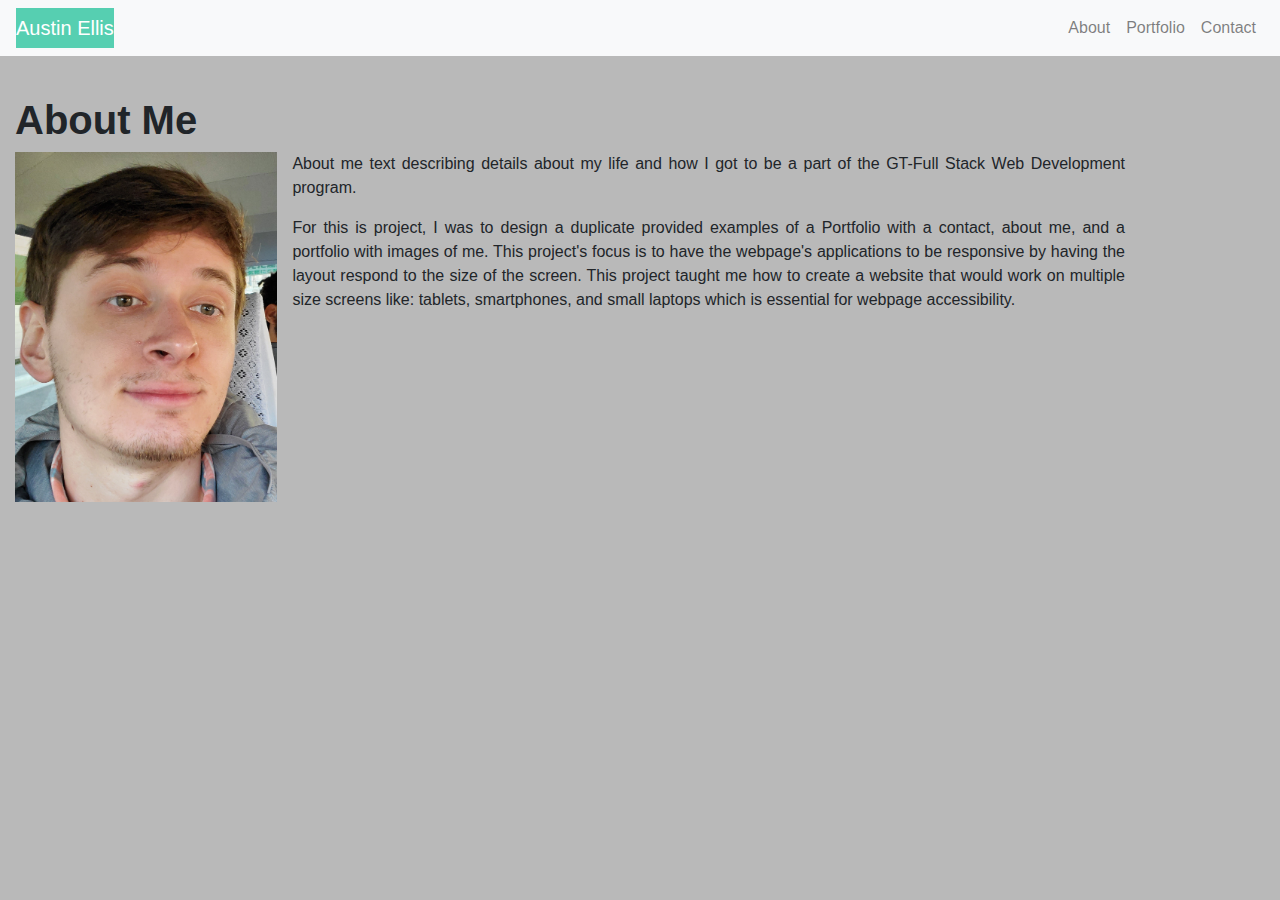
<file: index.html>
<!DOCTYPE html>

<html class="no-js">
  <head>
    <meta charset="utf-8" />
    <meta http-equiv="X-UA-Compatible" content="IE=edge" />
    <title>This is the About Me page of my Portfolio</title>
    <meta name="description" content="" />
    <meta name="viewport" content="width=device-width, initial-scale=1" />
    <meta http-equiv="X-UA-Compatible" content="IE=edge,chrome=1" />
    <meta name="HandheldFriendly" content="true" />
    <link
      rel="stylesheet"
      href="https://stackpath.bootstrapcdn.com/bootstrap/4.5.2/css/bootstrap.min.css"
      integrity="sha384-JcKb8q3iqJ61gNV9KGb8thSsNjpSL0n8PARn9HuZOnIxN0hoP+VmmDGMN5t9UJ0Z"
      crossorigin="anonymous"
    />
    <script
      src="https://code.jquery.com/jquery-3.5.1.slim.min.js"
      integrity="sha384-DfXdz2htPH0lsSSs5nCTpuj/zy4C+OGpamoFVy38MVBnE+IbbVYUew+OrCXaRkfj"
      crossorigin="anonymous"
    ></script>
    <script
      src="https://cdn.jsdelivr.net/npm/popper.js@1.16.1/dist/umd/popper.min.js"
      integrity="sha384-9/reFTGAW83EW2RDu2S0VKaIzap3H66lZH81PoYlFhbGU+6BZp6G7niu735Sk7lN"
      crossorigin="anonymous"
    ></script>
    <script
      src="https://stackpath.bootstrapcdn.com/bootstrap/4.5.2/js/bootstrap.min.js"
      integrity="sha384-B4gt1jrGC7Jh4AgTPSdUtOBvfO8shuf57BaghqFfPlYxofvL8/KUEfYiJOMMV+rV"
      crossorigin="anonymous"
    ></script>
    <link rel="stylesheet" href="./assets/css/style.css" />
    <link rel="stylesheet" href="./assets/css/index.css" />
  </head>
  <body>
    <nav class="navbar navbar-expand-lg navbar-light bg-light">
      <a class="navbar-brand" href="./index.html">Austin Ellis</a>
      <button
        class="navbar-toggler"
        type="button"
        data-toggle="collapse"
        data-target="#navbarSupportedContent"
        aria-controls="navbarSupportedContent"
        aria-expanded="false"
        aria-label="Toggle navigation"
      >
        <span class="navbar-toggler-icon"></span>
      </button>

      <div class="collapse navbar-collapse" id="navbarSupportedContent">
        <ul class="navbar-nav ml-auto">
          <li class="nav-item">
            <a class="nav-link" href="./index.html">About</a>
          </li>
          <li class="nav-item">
            <a class="nav-link" href="./portfolio.html">Portfolio</a>
          </li>
          <li class="nav-item">
            <a class="nav-link" href="./contact.html">Contact</a>
          </li>
        </ul>
      </div>
    </nav>
    <section class="container">
      <div class="row">
        <div class="col-sm-12">
          <h1><strong>About Me</strong></h1>
          <div class="row">
            <div class="col-sm-12">
              <div class="pull-left">
                <img
                  src="./assets/images/20200719_214330 (1).jpg"
                  alt="Kitten"
                  class="about-me-img"
                />
              </div>
              <div class="pull-left">
                <p>
                  About me text describing details about my life and how I got
                  to be a part of the GT-Full Stack Web Development program.
                </p>
                <p>
                  For this is project, I was to design a duplicate provided
                  examples of a Portfolio with a contact, about me, and a
                  portfolio with images of me. This project's focus is to have
                  the webpage's applications to be responsive by having the
                  layout respond to the size of the screen. This project taught
                  me how to create a website that would work on multiple size
                  screens like: tablets, smartphones, and small laptops which is
                  essential for webpage accessibility.
                </p>
              </div>
            </div>
          </div>
        </div>
      </div>
    </section>
  </body>
</html>
</file>
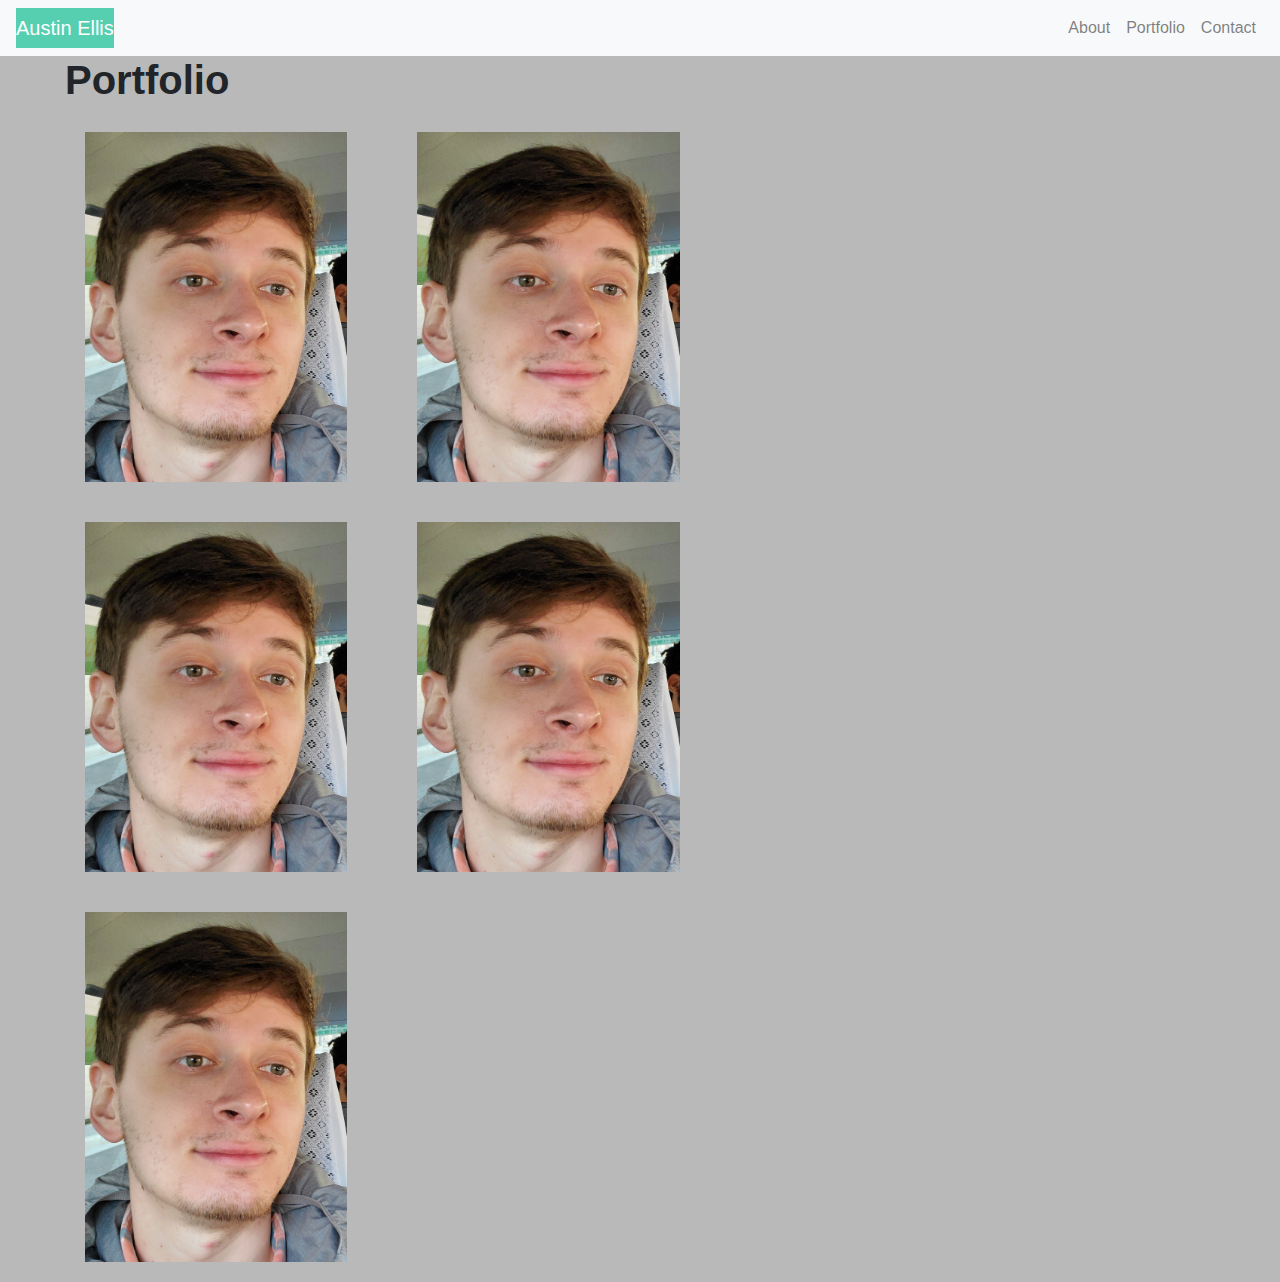
<file: portfolio.html>
<!DOCTYPE html>

<html class="no-js">
  <head>
    <meta charset="utf-8" />
    <meta http-equiv="X-UA-Compatible" content="IE=edge" />
    <title></title>
    <meta name="description" content="" />
    <meta name="viewport" content="width=device-width, initial-scale=1" />
    <link
      rel="stylesheet"
      href="https://stackpath.bootstrapcdn.com/bootstrap/4.5.2/css/bootstrap.min.css"
      integrity="sha384-JcKb8q3iqJ61gNV9KGb8thSsNjpSL0n8PARn9HuZOnIxN0hoP+VmmDGMN5t9UJ0Z"
      crossorigin="anonymous"
    />
    <script
      src="https://code.jquery.com/jquery-3.5.1.slim.min.js"
      integrity="sha384-DfXdz2htPH0lsSSs5nCTpuj/zy4C+OGpamoFVy38MVBnE+IbbVYUew+OrCXaRkfj"
      crossorigin="anonymous"
    ></script>
    <script
      src="https://cdn.jsdelivr.net/npm/popper.js@1.16.1/dist/umd/popper.min.js"
      integrity="sha384-9/reFTGAW83EW2RDu2S0VKaIzap3H66lZH81PoYlFhbGU+6BZp6G7niu735Sk7lN"
      crossorigin="anonymous"
    ></script>
    <script
      src="https://stackpath.bootstrapcdn.com/bootstrap/4.5.2/js/bootstrap.min.js"
      integrity="sha384-B4gt1jrGC7Jh4AgTPSdUtOBvfO8shuf57BaghqFfPlYxofvL8/KUEfYiJOMMV+rV"
      crossorigin="anonymous"
    ></script>
    <link rel="stylesheet" href="./assets/css/style.css" />
    <link rel="stylesheet" href="./assets/css/portfolio.css" />
  </head>
  <body>
    <nav class="navbar navbar-expand-lg navbar-light bg-light">
      <a class="navbar-brand" href="./index.html">Austin Ellis</a>
      <button
        class="navbar-toggler"
        type="button"
        data-toggle="collapse"
        data-target="#navbarSupportedContent"
        aria-controls="navbarSupportedContent"
        aria-expanded="false"
        aria-label="Toggle navigation"
      >
        <span class="navbar-toggler-icon"></span>
      </button>

      <div class="collapse navbar-collapse" id="navbarSupportedContent">
        <ul class="navbar-nav ml-auto">
          <li class="nav-item">
            <a class="nav-link" href="./index.html">About</a>
          </li>
          <li class="nav-item">
            <a class="nav-link" href="./portfolio.html">Portfolio</a>
          </li>
          <li class="nav-item">
            <a class="nav-link" href="./contact.html">Contact</a>
          </li>
        </ul>
      </div>
    </nav>
    <section class="container">
      <div class="row">
        <div class="col-sm-12">
          <h1><strong>Portfolio</strong></h1>
        </div>
      </div>
      <div class="row">
        <!-- <div class="wrapper"> -->
        <div class="col-sm-auto">
          <div class="pull-left">
            <img
              src="./assets/images/20200719_214330 (1).jpg"
              alt="Austin Ellis image"
              class="img-fluid portfolio-image"
            />
          </div>
          <!-- </div> -->
        </div>
        <div class="col-sm-auto">
          <div class="pull-left">
            <img
              src="./assets/images/20200719_214330 (1).jpg"
              alt="Austin Ellis image"
              class="img-fluid portfolio-image"
            />
          </div>
        </div>
      </div>
      <div class="row">
        <div class="col-sm-auto">
          <div class="pull-left">
            <img
              src="./assets/images/20200719_214330 (1).jpg"
              alt="Austin Ellis image"
              class="img-fluid portfolio-image"
            />
          </div>
        </div>
        <div class="col-sm-auto">
          <div class="pull-left">
            <img
              src="./assets/images/20200719_214330 (1).jpg"
              alt="Austin Ellis image"
              class="img-fluid portfolio-image"
            />
          </div>
        </div>
      </div>
      <div class="row">
        <div class="col-sm-auto">
          <div class="pull-left">
            <img
              src="./assets/images/20200719_214330 (1).jpg"
              alt="Austin Ellis image"
              class="img-fluid portfolio-image"
            />
          </div>
        </div>
      </div>
    </section>
  </body>
</html>
</file>
<file: assets/css/style.css>
body {
  background-color: rgb(185, 185, 185);
}
.navbar-light .navbar-brand {
  background-color: rgb(86, 207, 177);
  color: white;
}
</file>
<file: assets/css/index.css>
.container {
  margin-top: 40px;
  float: left;
}
.about-me-img {
  float: left;
  margin-right: 15px;
  max-width: 350px;
  max-height: 350px;
}
p {
  text-align: justify;
}
</file>
<file: assets/css/portfolio.css>
.container {
  float: left;
  margin-left: 50px;
}

.portfolio-image {
  position: relative;
  margin: 20px;
  float: left;
  max-width: 350px;
  max-height: 350px;
}
</file>
